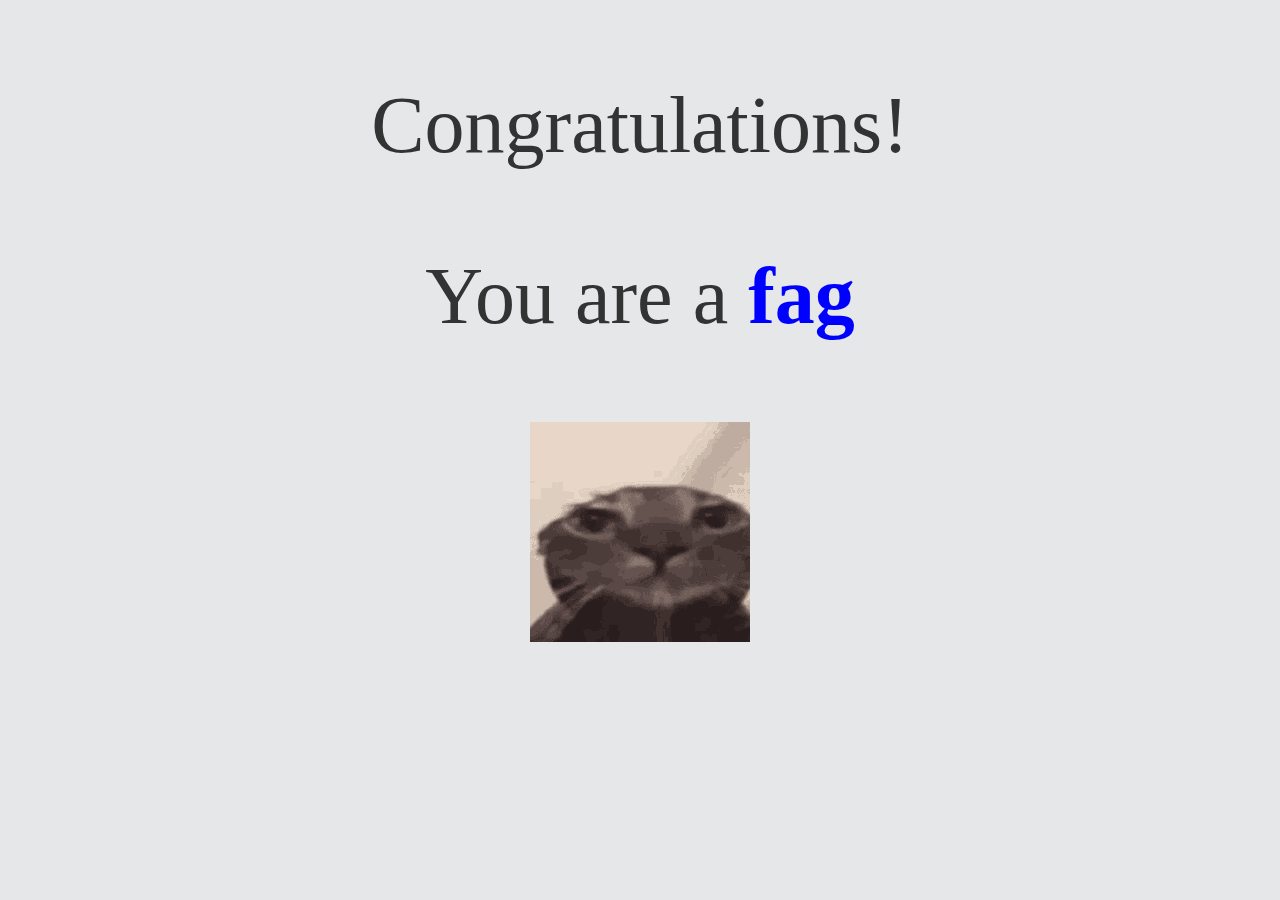
<file: index.html>
<!DOCTYPE html>
<html>
    <head>
        <title>
            Some funny Internet site
        </title>
        <link rel="stylesheet" href="style.css">
        <script src="index.js"></script>
    </head>

    <body>
        <div class="main-div">
            <p>Congratulations!</p>
            <p>You are a <b class="pussy-class" id="pussy">pussy</b></p>
            <p><img src="cat.gif" alt="cat"></p>
        </div>

    </body>
</html>
</file>
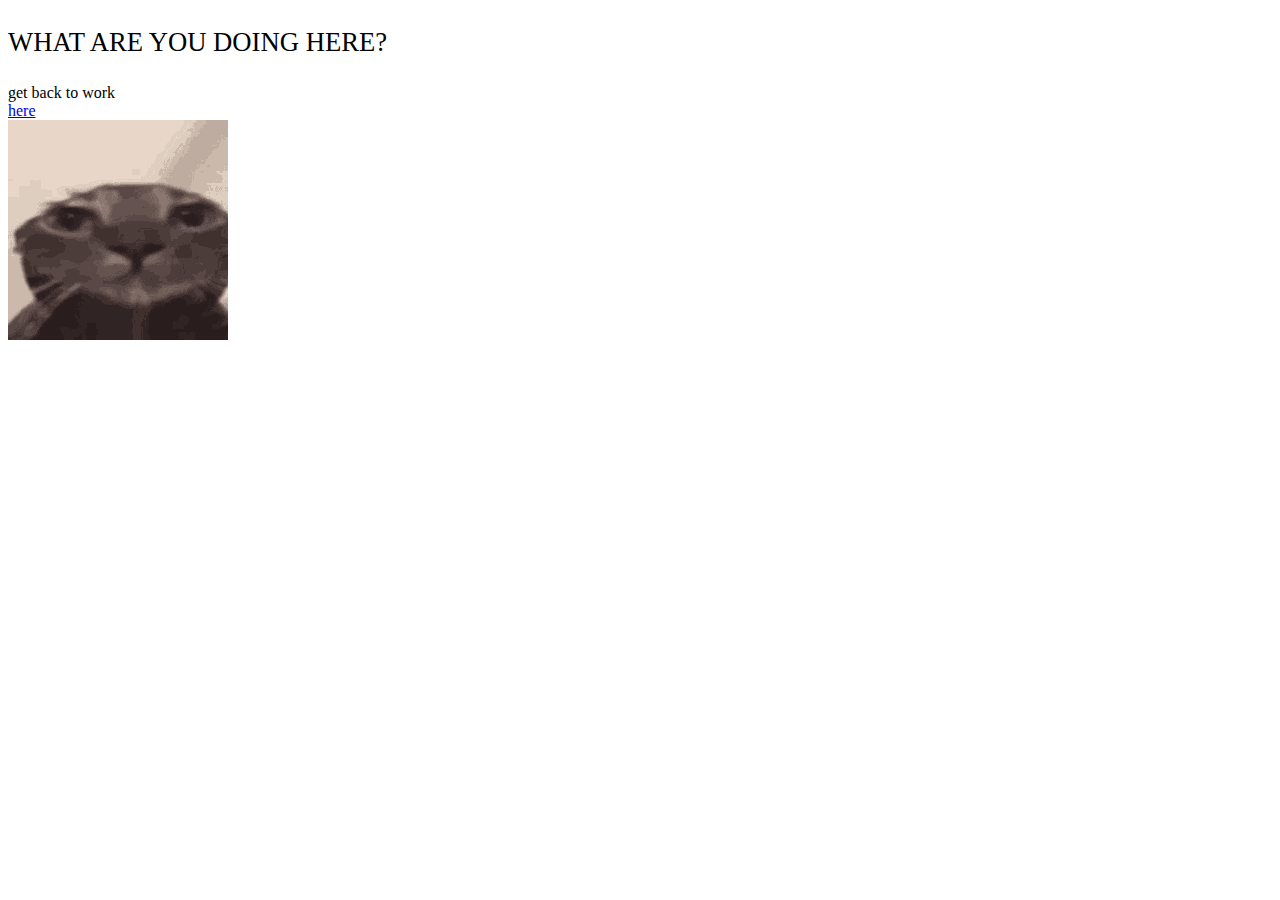
<file: old_index.html>
<!DOCTYPE html>
<html>
    <head>
        <title>Artem's Site</title>

        <style>
            p {
                font-size: 20pt
            }
            {
                font-size: 20pt
            }
        </style>
    </head>
    <body>
        <p>WHAT ARE YOU DOING HERE?</p>
        
        get back to work
        <br>

        <a href="other_page.html">here</a>
        <br>

        <img src="cat.gif" alt="cat">
        
    </body>
</html>
</file>
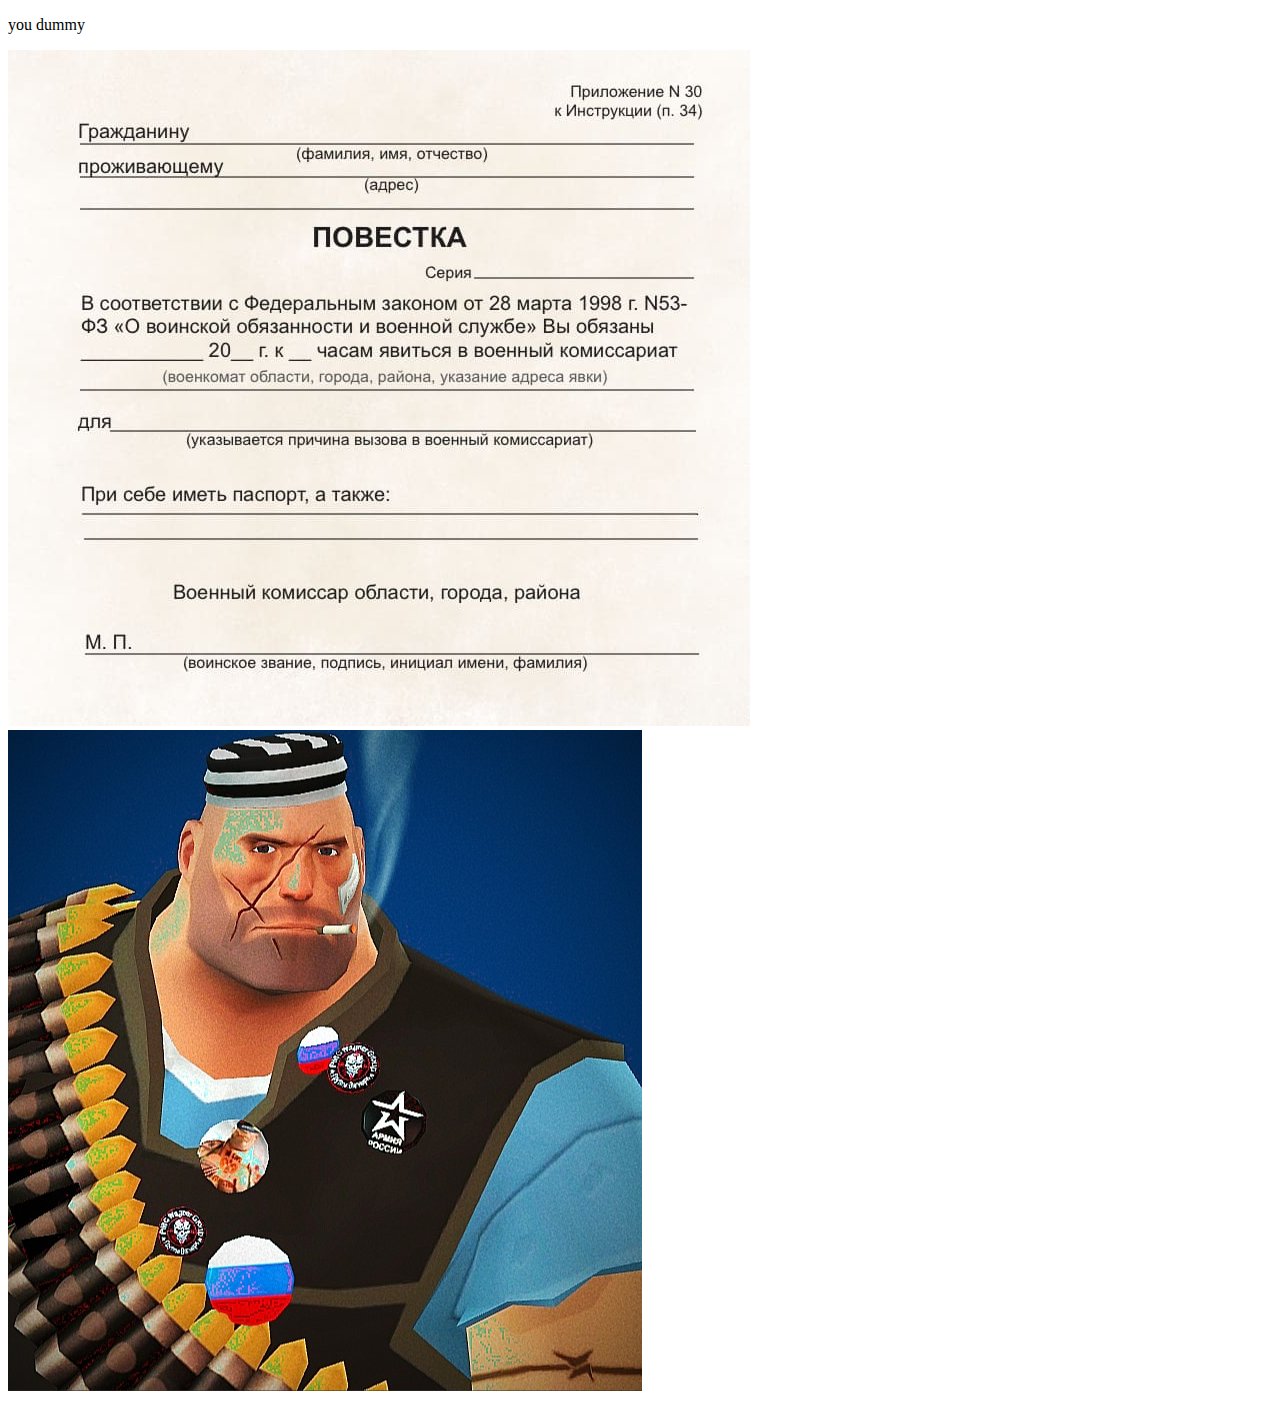
<file: other_page.html>
<!DOCTYPE html>
<html>
    <head>
        <title>Artem's Site</title>
    </head>
    <body>
        <p>you dummy</p>
        
        <img src="povestka.jpeg" alt="Gosuslugi">
        <img src="heavy.jpg" alt="Muzhina">

    </body>
</html>
</file>
<file: style.css>
* {
    color: #323333;
    background-color: #e6e7e8;
    font-family: "Times New Roman", Times, serif;
    font-size: 80px;
}

.main-div {
    display: block;
}

p {
    text-align: center;
}

.pussy-class {
    color: red;
}

.fag-class {
    color: blue;
}
</file>
